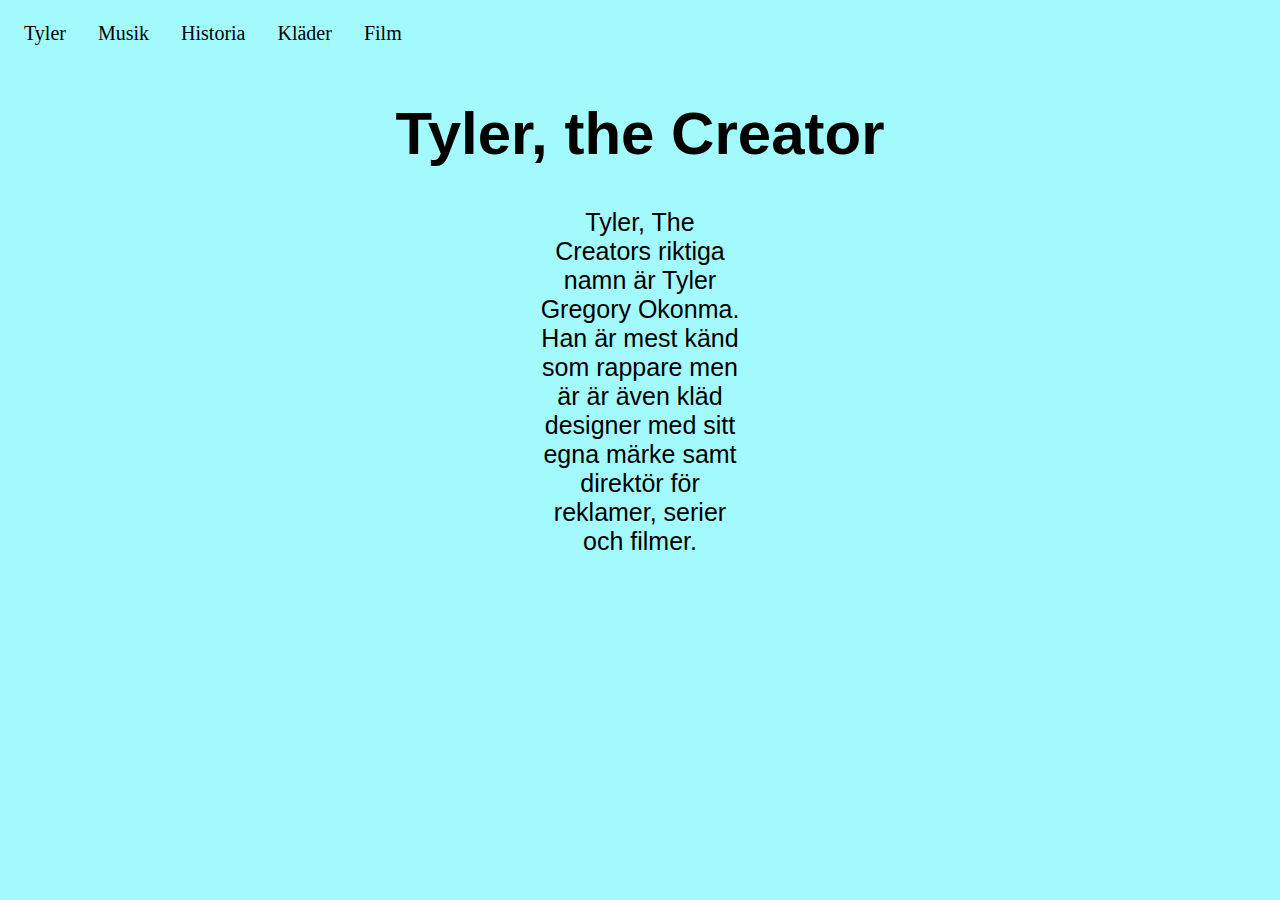
<file: index.html>
<!DOCTYPE html>
<html lang="sv"> <!--för att webbläsarn ska veta att den behöver svenska karaktärer-->
	<head>
		<meta charset="UTF-8"> <!--Sätter mest aktuella charset-->
		<title>Tyler, the Creator</title> <!--Titeln-->
		<link href="tyler.css" rel="stylesheet"> <!--Link till min css-->
	</head>
	<body>
		<header class="meny"> <!--Globala menyn-->
			<ul>
				<li><a class="active" href="index.html">Tyler</a></li>
				<li><a href="Musik.html">Musik</a></li>
				<li><a href="Historia.html">Historia</a></li>
				<li><a href="Kläder.html">Kläder</a></li>
				<li><a href="Film.html">Film</a></li>
			</ul>
		</header>
		<h1>Tyler, the Creator</h1> <!--Rubrik-->
		<main> <!--Huvud del på sidan-->
			<p class="NormalP">Tyler, The Creators riktiga namn är Tyler Gregory Okonma. Han är mest känd som rappare men är är även kläd designer med sitt egna märke samt direktör för reklamer, serier och filmer.</p> <!--Generell klass för mina P-->
		</main> 
	</body>
</html>
</file>
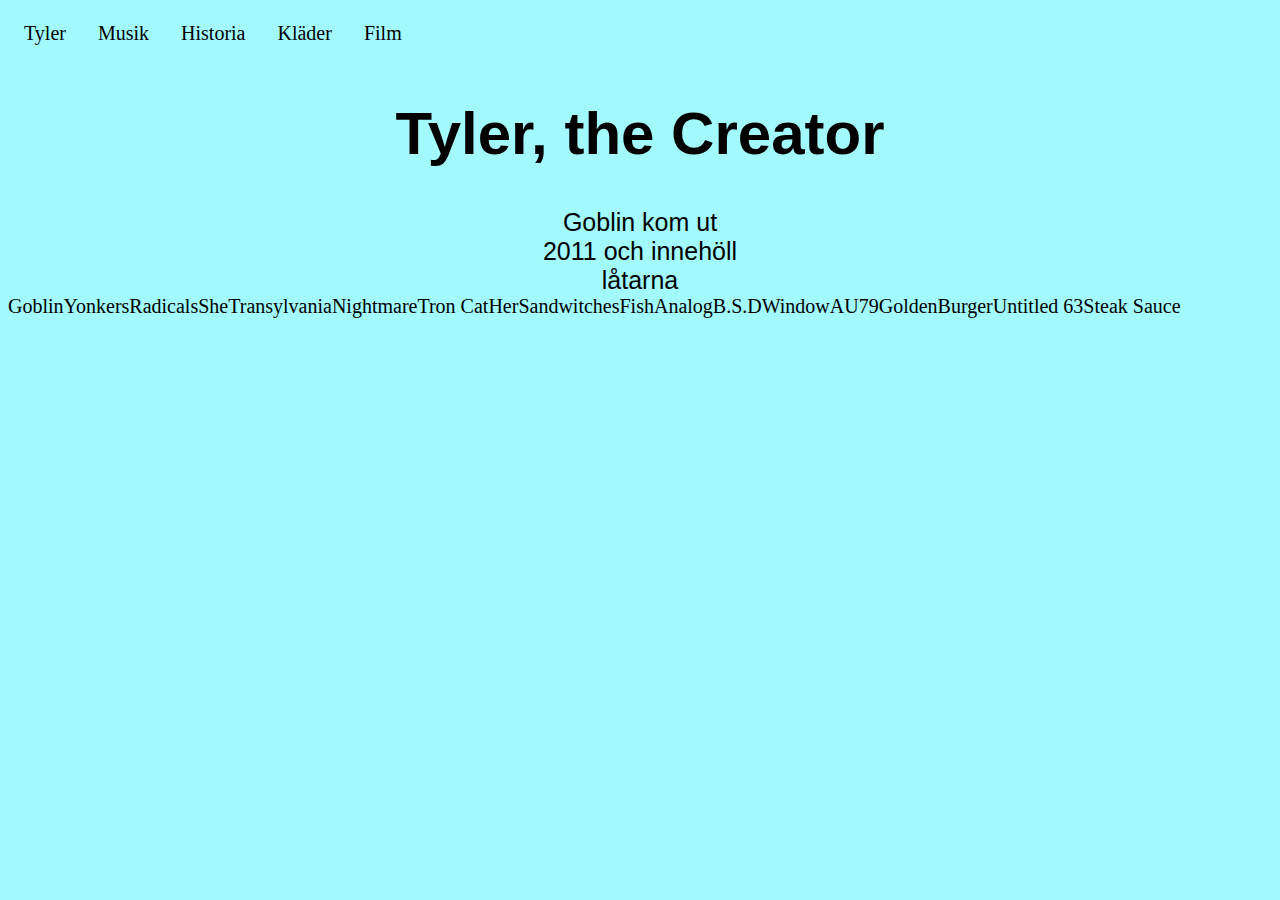
<file: Goblin.html>
<!DOCTYPE html>
<html lang="sv"> <!--för att webbläsarn ska veta att den behöver svenska karaktärer-->
	<head>
		<meta charset="UTF-8"> <!--Sätter mest aktuella charset-->
		<title>Album, Goblin</title> <!--Titeln-->
		<link href="tyler.css" rel="stylesheet"> <!--Link till min css-->
	</head>
	<body>
		<header class="meny"> <!--Globala menyn-->
			<ul>
				<li><a href="index.html">Tyler</a></li>
				<li><a class="active" href="Musik.html">Musik</a></li>
				<li><a href="Historia.html">Historia</a></li>
				<li><a href="Kläder.html">Kläder</a></li>
				<li><a href="Film.html">Film</a></li>
			</ul>
		</header>
		<h1>Tyler, the Creator</h1> <!--Rubrik-->
		<main> <!--Huvud del på sidan-->
			<p class="NormalP">Goblin kom ut 2011 och innehöll låtarna</p> <!--Generell klass för mina P-->
			<ul> <!--Lista över alla låtar som var i albummet goblin-->
				<li>Goblin</li>
				<li>Yonkers</li>
				<li>Radicals</li>
				<li>She</li>
				<li>Transylvania</li>
				<li>Nightmare</li>
				<li>Tron Cat</li>
				<li>Her</li>
				<li>Sandwitches</li>
				<li>Fish</li>
				<li>Analog</li>
				<li>B.S.D</li>
				<li>Window</li>
				<li>AU79</li>
				<li>Golden</li>
				<li>Burger</li>
				<li>Untitled 63</li>
				<li>Steak Sauce</li>
			</ul>
		</main>
	</body>
</html>
</file>
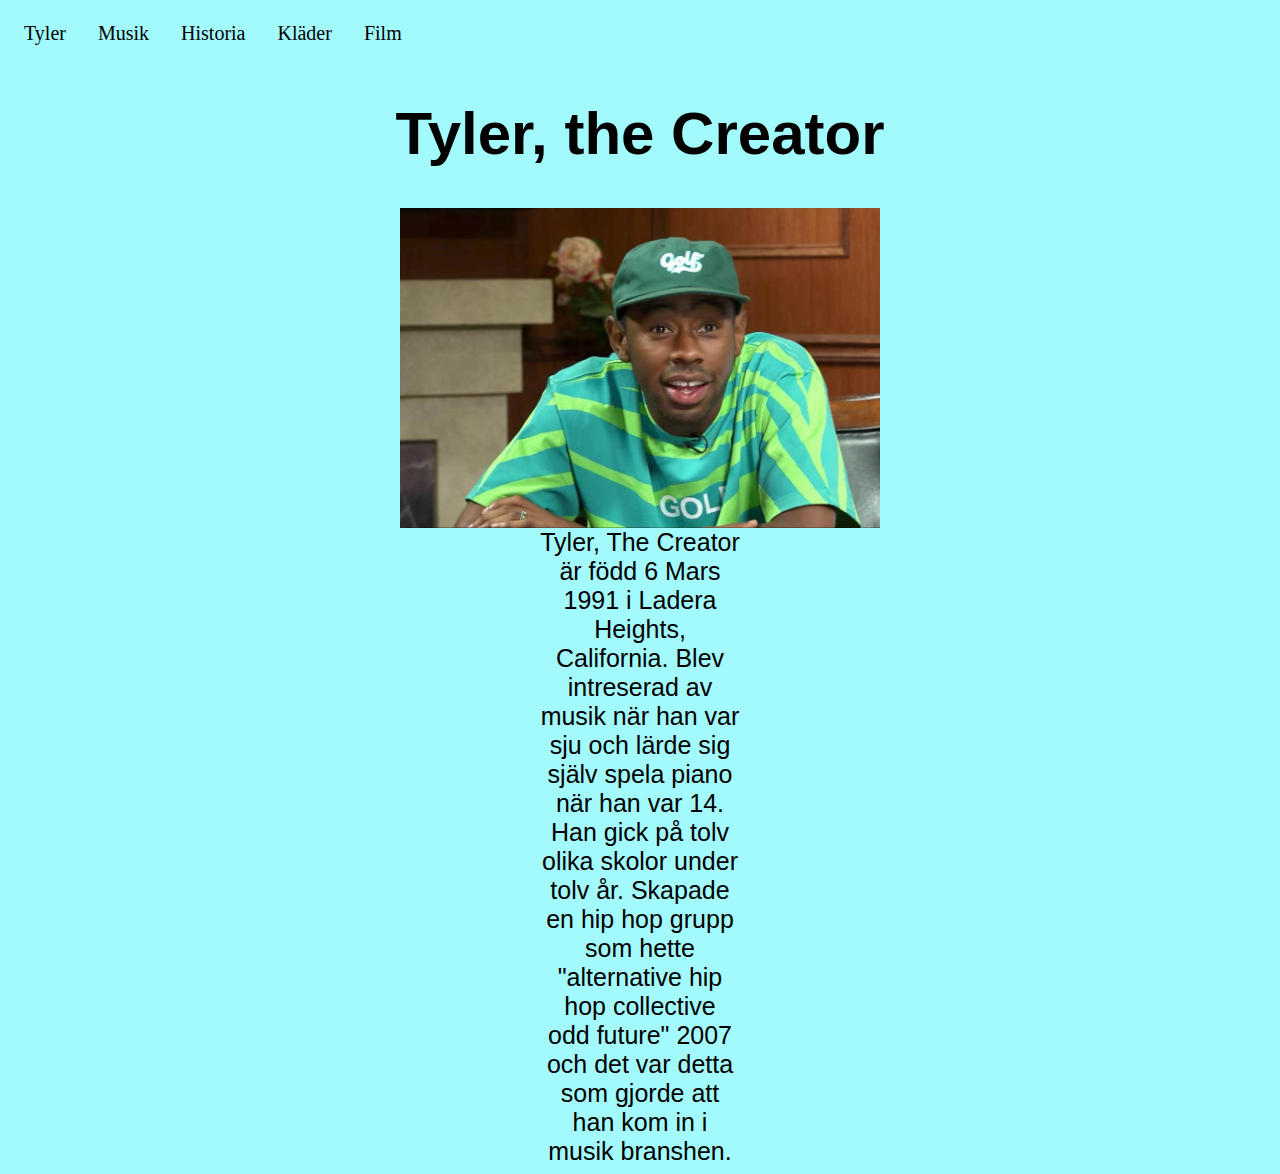
<file: Historia.html>
<!DOCTYPE html>
<html lang="sv"> <!--för att webbläsarn ska veta att den behöver svenska karaktärer-->
	<head>
		<meta charset="UTF-8"> <!--Sätter mest aktuella charset-->
		<title>Historia</title> <!--Titeln-->
		<link href="tyler.css" rel="stylesheet"> <!--Link till min css-->
	</head>
	<body>
		<header class="meny"> <!--Globala menyn-->
			<ul>
				<li><a href="index.html">Tyler</a></li>
				<li><a href="Musik.html">Musik</a></li>
				<li><a class="active" href="Historia.html">Historia</a></li>
				<li><a href="Kläder.html">Kläder</a></li>
				<li><a href="Film.html">Film</a></li>
			</ul>
		</header>
		<h1>Tyler, the Creator</h1> <!--Rubrik-->
		<main> <!--Huvud del på sidan-->
			<img id="Tyler" alt="Bild på Tyler" src="tyler.jpg">
			<!--Generell klass för mina P under denna komentar-->
			<p class="NormalP">Tyler, The Creator är född 6 Mars 1991 i Ladera Heights, California. Blev intreserad av musik när han var sju och lärde sig själv spela piano när han var 14. Han gick på tolv olika skolor under tolv år. Skapade en hip hop grupp som hette "alternative hip hop collective odd future" 2007 och det var detta som gjorde att han kom in i musik branshen.</p>
		</main>
	</body>
</html>
</file>
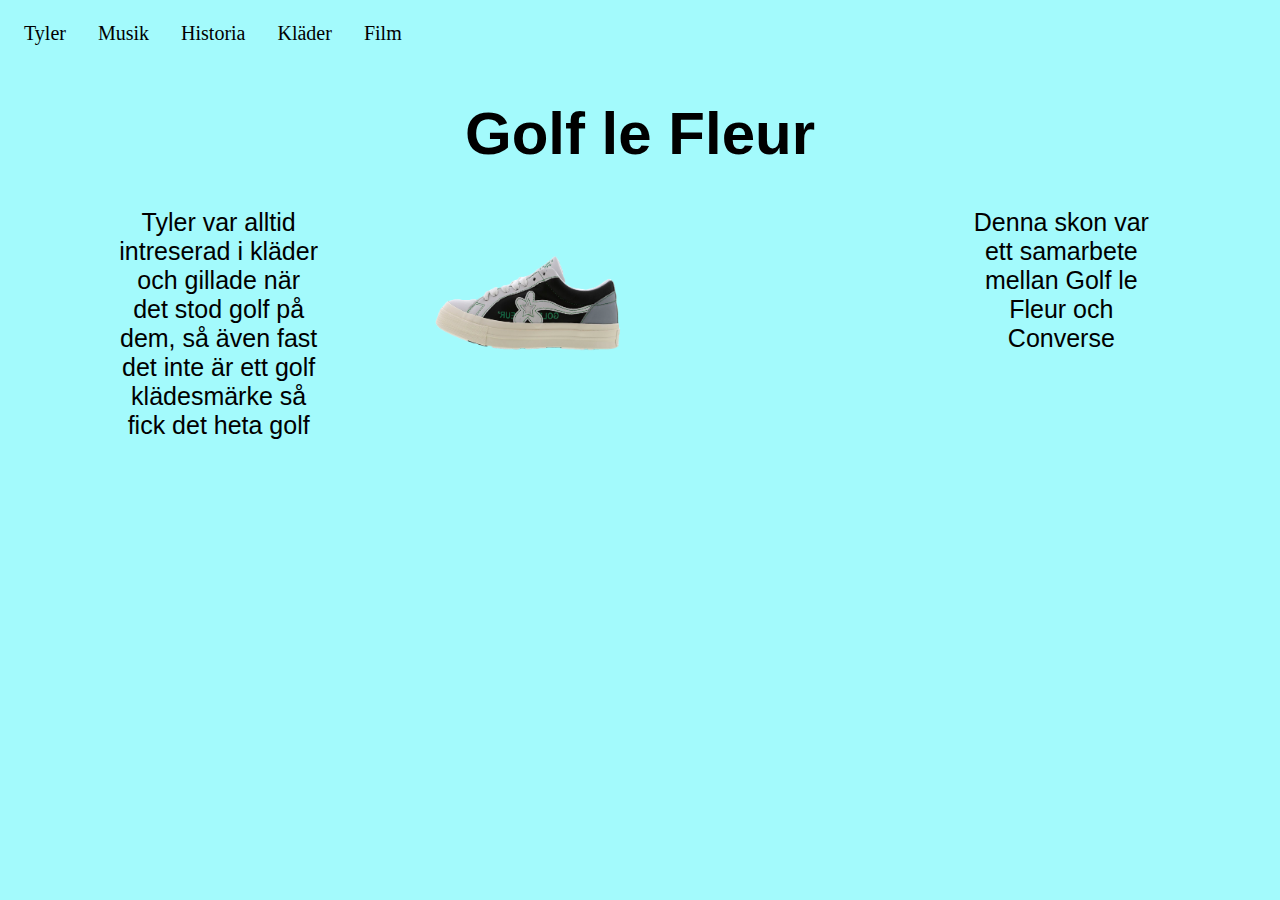
<file: Kläder.html>
<!DOCTYPE html>
<html lang="sv"> <!--för att webbläsarn ska veta att den behöver svenska karaktärer-->
	<head>
		<meta charset="UTF-8"> <!--Sätter mest aktuella charset-->
		<title>Kläder</title> <!--Titeln-->
		<link href="tyler.css" rel="stylesheet"> <!--Link till min css-->
	</head>
	<body>
		<header class="meny"> <!--Globala menyn-->
			<ul>
				<li><a href="index.html">Tyler</a></li>
				<li><a href="Musik.html">Musik</a></li>
				<li><a href="Historia.html">Historia</a></li>
				<li><a class="active" href="Kläder.html">Kläder</a></li>
				<li><a href="Film.html">Film</a></li>
			</ul>
		</header>
		<h1>Golf le Fleur</h1> <!--Rubrik-->
		<main> <!--Huvud del på sidan-->
			<div class="grid_kläder">
				<div>
					<p>Tyler var alltid intreserad i kläder och gillade när det stod golf på dem, så även fast det inte är ett golf klädesmärke så fick det heta golf</p> 
				</div>
				<div>
					<img class="sko" alt="bild på en sko" src="GOLF.jpg"> <!--Bild på en sko-->
				</div>
				<div>
					<p>Denna skon var ett samarbete mellan Golf le Fleur och Converse</p>
				</div>
			</div>
		</main>
	</body>
</html>
</file>
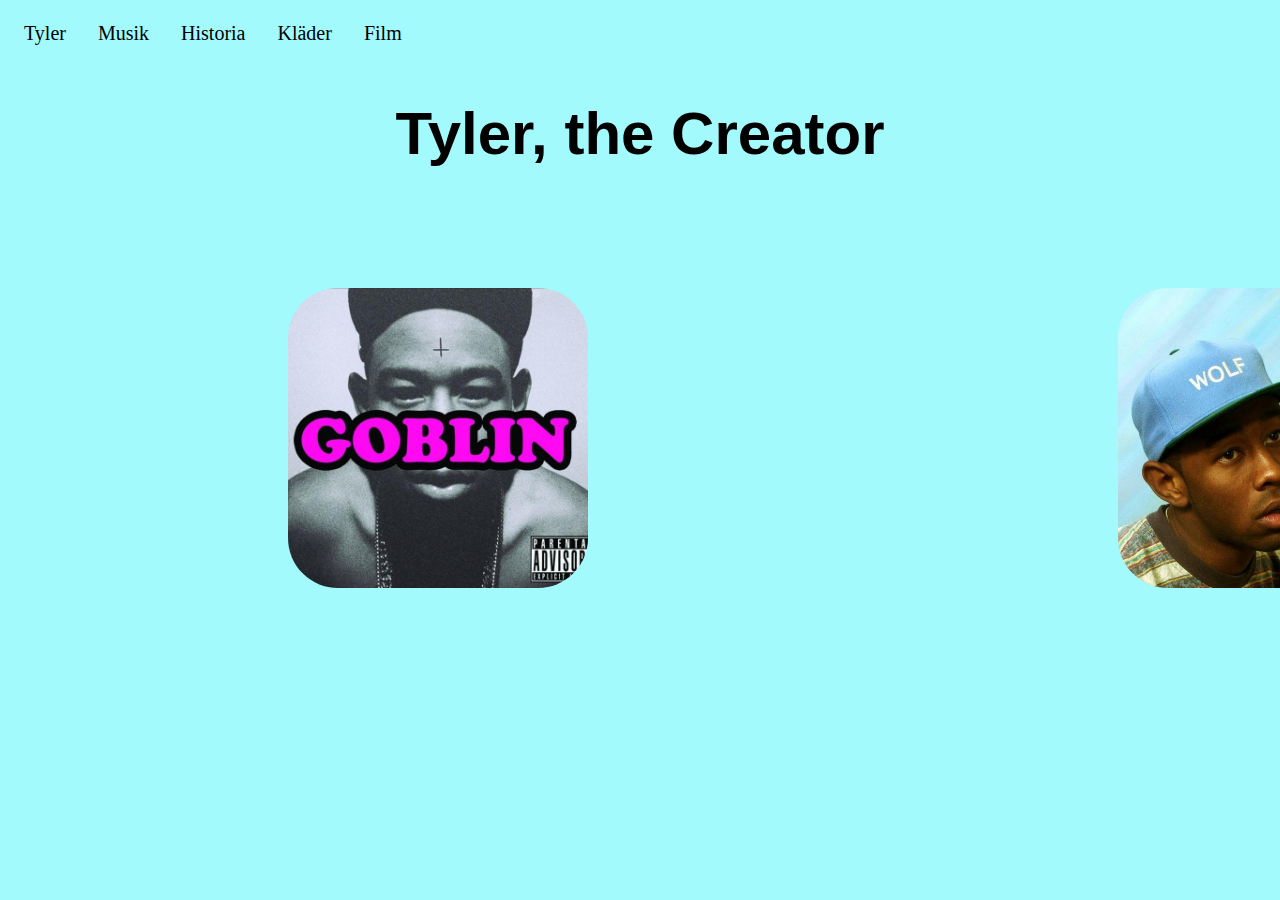
<file: Musik.html>
<!DOCTYPE html>
<html lang="sv"> <!--för att webbläsarn ska veta att den behöver svenska karaktärer-->
	<head>
		<meta charset="UTF-8"> <!--Sätter mest aktuella charset-->
		<title>Musik</title> <!--Titeln-->
		<link href="tyler.css" rel="stylesheet"> <!--Link till min css-->
	</head>
	<body>
		<header class="meny"> <!--Globala menyn-->
			<ul>
				<li><a href="index.html">Tyler</a></li>
				<li><a class="active" href="Musik.html">Musik</a></li>
				<li><a href="Historia.html">Historia</a></li>
				<li><a href="Kläder.html">Kläder</a></li>
				<li><a href="Film.html">Film</a></li>
			</ul>
		</header>
		<h1>Tyler, the Creator</h1> <!--Rubrik-->
		<main> <!--Huvud del på sidan-->
			<div class="grid_album">
				<a href="Goblin.html"><img class="Album" src="Goblin.jpg" alt="Bild på albumet Goblin"></a>
				<a href="Wolf.html"><img class="Album" src="Wolf.jpg" alt="Bild på album Wolf"></a>
			</div>
		</main>
	</body>
</html>
</file>
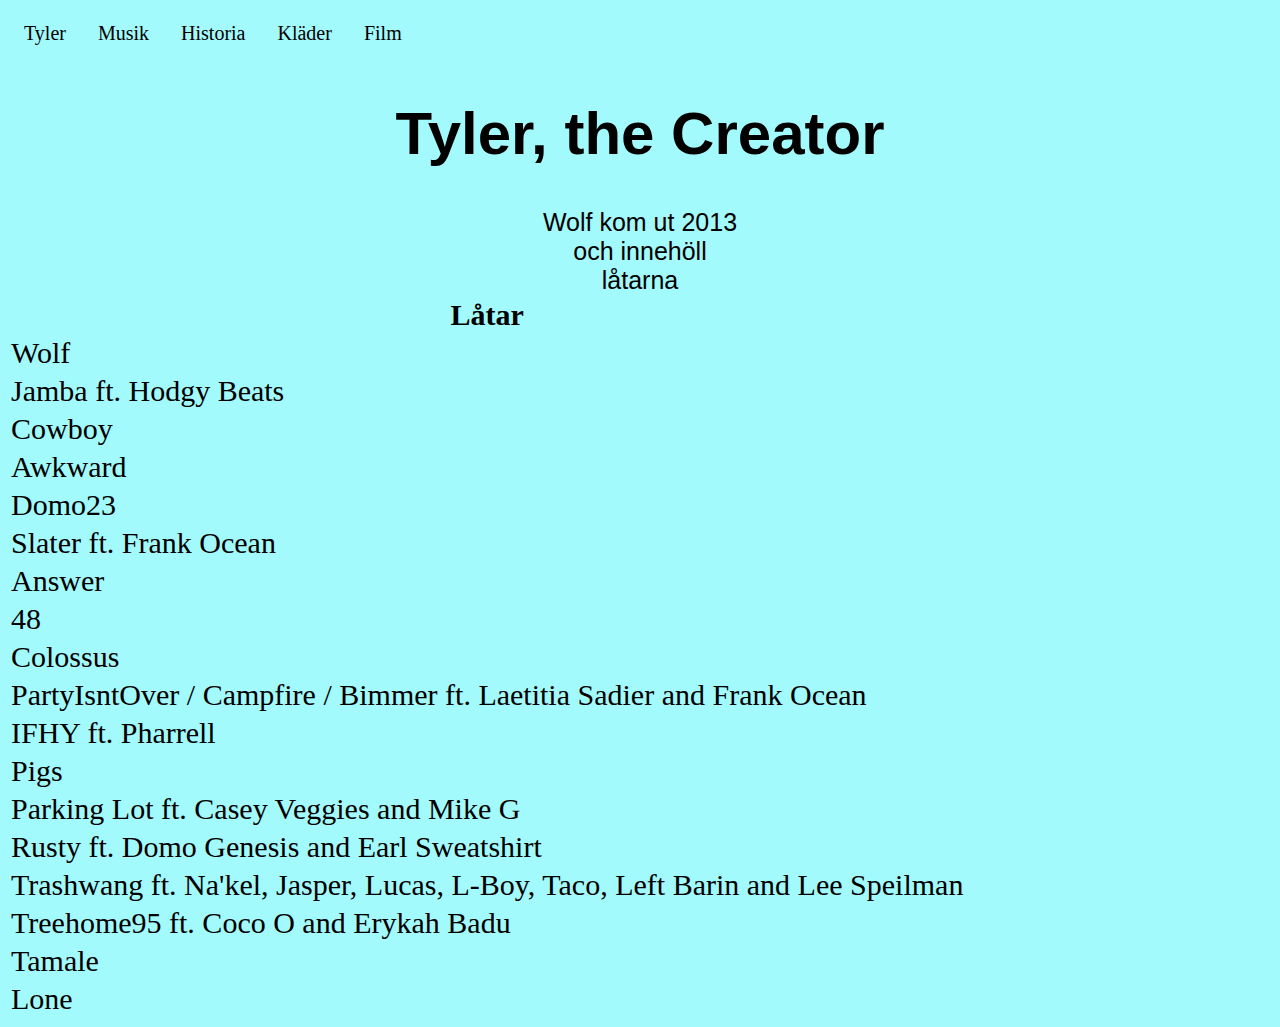
<file: Wolf.html>
<!DOCTYPE html>
<html lang="sv"> <!--för att webbläsarn ska veta att den behöver svenska karaktärer-->
	<head>
		<meta charset="UTF-8"> <!--Sätter mest aktuella charset-->
		<title>Album, Wolf</title> <!--Titeln-->
		<link href="tyler.css" rel="stylesheet"> <!--Link till min css-->
	</head>
	<body>
		<header class="meny"> <!--Globala menyn-->
			<ul>
				<li><a href="index.html">Tyler</a></li>
				<li><a class="active" href="Musik.html">Musik</a></li>
				<li><a href="Historia.html">Historia</a></li>
				<li><a href="Kläder.html">Kläder</a></li>
				<li><a href="Film.html">Film</a></li>
			</ul>
		</header>
		<h1>Tyler, the Creator</h1> <!--Rubrik-->
		<main> <!--Huvud del på sidan-->
			<p class="NormalP">Wolf kom ut 2013 och innehöll låtarna</p> <!--Generell klass för mina P-->
			<table>
				<tr>
					<th>Låtar</th>
				</tr>
				<tr><!--Lista över alla låtar som var i albummet wolf-->
					<td>Wolf</td>
				</tr>
				<tr>
					<td>Jamba ft. Hodgy Beats</td>
				</tr>
				<tr>
					<td>Cowboy</td>
				</tr>
				<tr>
					<td>Awkward</td>
				</tr>
				<tr>
					<td>Domo23</td>
				</tr>
				<tr>
					<td>Slater ft. Frank Ocean</td>
				</tr>
				<tr>
					<td>Answer</td>
				</tr>
				<tr>
					<td>48</td>
				</tr>
				<tr>
					<td>Colossus</td>
				</tr>
				<tr>
					<td>PartyIsntOver  / Campfire / Bimmer ft. Laetitia Sadier and Frank Ocean</td>
				</tr>
				<tr>
					<td>IFHY ft. Pharrell</td>
				</tr>
				<tr>
					<td>Pigs</td>
				</tr>
				<tr>
					<td>Parking Lot ft. Casey Veggies and Mike G</td>
				</tr>
				<tr>
					<td>Rusty ft. Domo Genesis and Earl Sweatshirt</td>
				</tr>
				<tr>
					<td>Trashwang ft. Na'kel, Jasper, Lucas, L-Boy, Taco, Left Barin and Lee Speilman</td>
				</tr>
				<tr>
					<td>Treehome95 ft. Coco O and Erykah Badu</td>
				</tr>
				<tr>
					<td>Tamale</td>
				</tr>
				<tr>
					<td>Lone</td>
				</tr>
			</table>
		</main>
	</body>
</html>
</file>
<file: tyler.css>
body  /*Bakgrunds färg på alla sidor.*/
{
	background-color: #A3FAFC;/*Ljus blå*/
}

video /*storlek för videon*/
{
	width: 300px;
	height: 180px;
}

.Album /*Klass för form, storlek och mellanrum på album bilderna*/
{
	margin-top:80px; /*Flyttar ner den från rubriken som gör att det ser snyggare ut*/
	margin-left:280px; /*Testade mig fram till vad som såg bra ut på min skärm, är dock inte dynamisk så skärmar med annan storlek ser det annorlunda ut för*/
	margin-right:250px; /*Testade mig fram till vad som såg bra ut på min skärm, är dock inte dynamisk så skärmar med annan storlek ser det annorlunda ut för*/
	width:300px; /*Höjden på bilde*/
	height:300px; /*Brädden på bilde*/
	border-radius:50px; /*Gör att albumen får runda hörn*/
}

.sko
{
	width:200px;
	height:150px;
}

#Tyler /*Klass för bilden på tyler*/
{
	width:30em; /*em är relativ till font storleken på sidan, testade mig fram tills bilden såg bra ut*/
	height:20em; /*em är relativ till font storleken på sidan, testade mig fram tills bilden såg bra ut*/
	display: block; /*Gör att jag kan använda auto för att få den i mitten*/
	margin-left:auto; /*Flyttar den automatiskt till mitten*/
	margin-right:auto; /*Flyttar den automatiskt till mitten*/
}

p /*Standard klass för de P taggarna*/
{
	color: black;
	text-align: center; /*Flyttar den automatiskt till mitten*/
	font-family: arial; /*Sätter Fonten*/
	font-size: 25px; /*Font storlek*/
	width: 200px; /*Hur bred texten kan va utan att dela upp sig till en rad under*/
	word-wrap: break-word;/*Får texten att automatiskt dela upp sig i paragrafer*/
	margin: auto; /*Flyttar den automatiskt till mitten*/
}

th, td /*Ändrar storleken på th och td taggen som tilllhör table taggen*/
{
	font-size:30px;
}

li 
{
	font-size: 20px;
}

h1
{
	font-family: arial;
	font-size: 60px;
	text-align: center; /*Flyttar den automatiskt till mitten*/
}

iframe /*Videoklippet*/
{
	width:560px; /*Flyttad hit från inline css, läs mer på Film.html koden vid iframe taggen*/
	height:315px; /*Flyttad hit från inline css, läs mer på Film.html koden vid iframe taggen*/
	display: block; /*Gör att jag kan använda auto för att få den i mitten*/
	margin-left:auto; /*Flyttar den automatiskt till mitten*/
	margin-right: auto; /*Flyttar den automatiskt till mitten*/
	border:0; /*Flyttad hit från inline css, läs mer på Film.html koden vid iframe taggen*/
}

/*Gjorde om koden för menyn helt så den är i list form*/
ul
{
	list-style-type: none;
	margin: 0;
	padding: 0;
	overflow: hidden;
	background-color:#A3FAFC;
}

li /*gör den vertical*/
{
	float: left;
}

li > a
{
	display: block;
	color: black;
    text-align: center;
    padding: 14px 16px;
    text-decoration: none;
}

li > a:hover { /*när musen är över*/
  background-color: rgb(134, 212, 195);
}

li > a:visited /*om man nyligen har vart på den sidan*/
{
	/*färg när man har besökt en sida*/
	background-color:rgb(162, 212, 0);
}

li > a:active /*den sidan som är aktic*/
{
	/*färg på linken till sidan man är på*/
	background-color:rgb(50, 50, 130);
}

/*Grid för kläder*/
.grid_kläder
{
	display: grid;
	grid-template-columns:auto auto auto;
}

/*Grid för albumen*/
.grid_album
{
	display: grid;
	grid-template-columns:auto auto;
}
</file>
